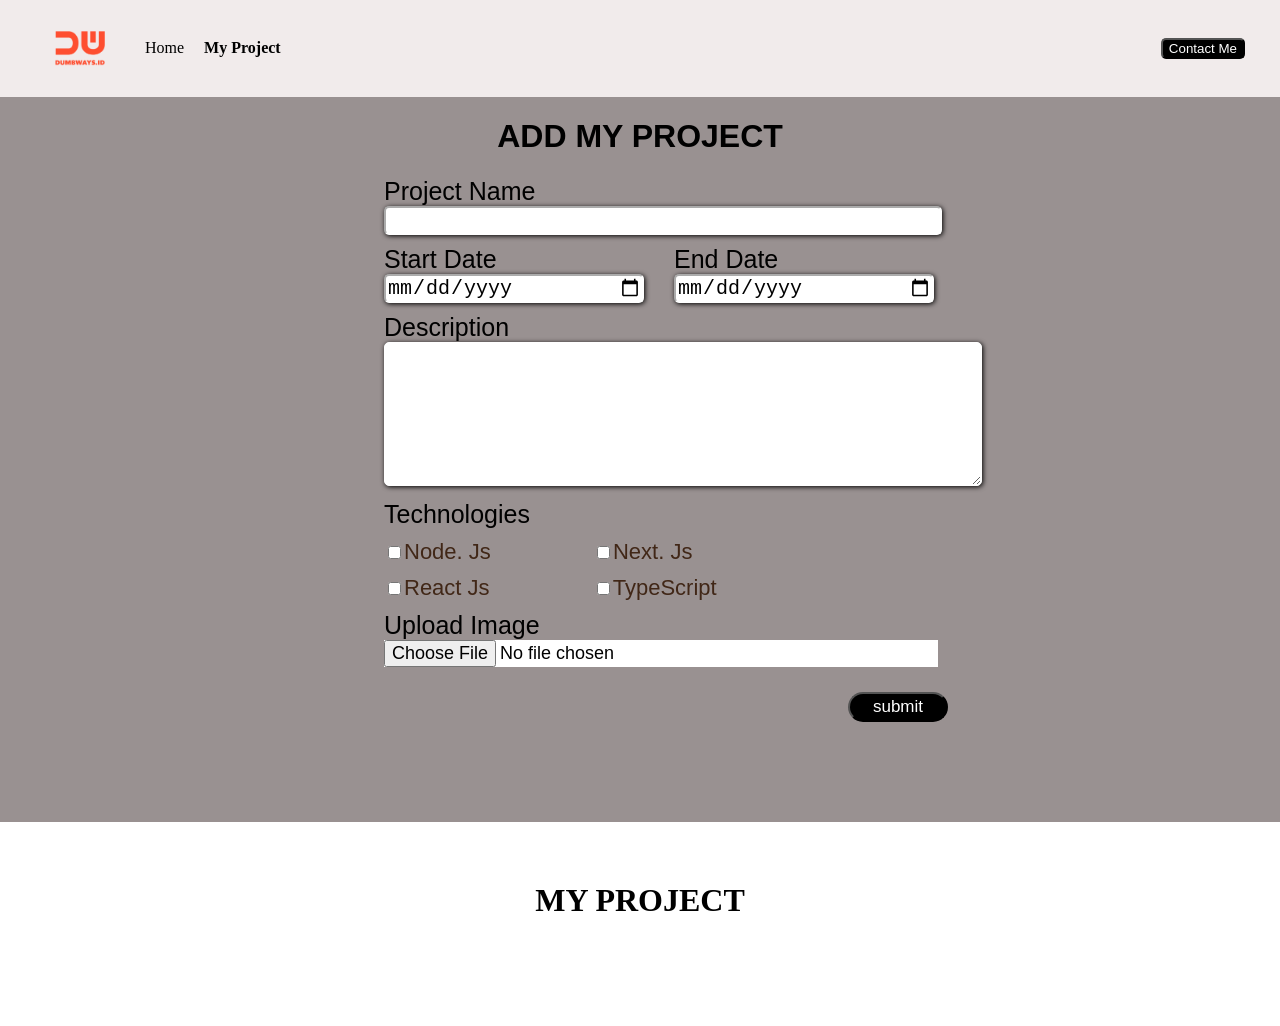
<file: index.html>
<!DOCTYPE html>
<html>

<head>
    <link rel="stylesheet" href="style.css">
    <style>
        .poto_project {
            display: block;
            margin-left: auto;
            margin-right: auto;
            width: 50%;
        }
    </style>
</head>

<body style="background-color: white; margin: 0; height: max-content;">



    <div class="Form_Input_Project"
        style="width:100% ; height:max-content; background-color:rgb(153, 145, 145); padding-bottom: 100px; margin:0 ">
        <nav style="background-color: rgb(241, 235, 235); ">
            <ul class=" navbar_item">
                <li><img src="brandred.png" style="width: 50px; padding-right: 20px;"></li>
                <li><a href="" style="color:black ;">Home</a></li>
                <li><a href="" class="blog" style="width:max-content;">My Project</a></li>
                <li style="width: 100% ; display: flex; justify-content: flex-end;">
                    <button class="btn-contact"
                        style="background-color:black ; border-color: black; color: white; border-radius: 5px; ">Contact
                        Me</button>
                </li>
            </ul>
        </nav>

        <h1 style="font-family:'Segoe UI', Tahoma, Geneva, Verdana, sans-serif; text-align: center; ">ADD MY PROJECT
        </h1>

        <div style=" width:max-content; margin-left: 30%; ">
            <div>
                <label class="label">Project Name</label>
            </div>

            <div>
                <input type="text" class="input" style="width:550px" id="project">
            </div>

            <div class="date" style="display:flex; margin-top: 10px;">
                <div class="Start_Date">
                    <div>
                        <label class="label">Start Date</label>
                    </div>
                    <div>
                        <input type="date" id="start_date" class="input" style="width:255px;">
                    </div>
                </div>

                <div class="End_Date" style="margin-left:30px ;">
                    <div>
                        <label class="label">End Date</label>
                    </div>
                    <div>
                        <input type="date" id="end_date" class="input" style="width:255px;">
                    </div>
                </div>
            </div>

            <div class="Description" style="margin-top: 10px;">
                <div>
                    <label class="label">Description</label>
                </div>
                <div>

                    <textarea name="" id="description" cols="48" rows="6"></textarea>
                </div>
            </div>

            <div class="Tech" style="margin-top: 10px;">

                <div>
                    <label class="label">Technologies</label>
                </div>

                <div class="checkbox" style="margin-top: 10px; ">
                    <input type="checkbox" id="node_js">Node. Js
                    <input type="checkbox" style="margin-left: 100px ;" id="next_js">Next. Js
                </div>

                <div class="checkbox" style="margin-top: 10px;  ">
                    <input type="checkbox" id="react_js">React Js
                    <input type="checkbox" style="margin-left: 101px ;" id="typescript">TypeScript
                </div>

            </div>

            <div class="Image" style="margin-top: 10px;">
                <div>
                    <label class="label">Upload Image</label>
                </div>
                <div style="display:flex;">

                    <input type="file" id="img_id" style="background-color: white ; font-size:large; width:554px"
                        required>
                </div>

            </div>

            <div class="button" style="margin-top: 25px;">
                <button class="button_submit" type="button" style="margin-left: 454px; width: 100px; height: 30px;"
                    onclick="renderContent()">submit</button>
            </div>

        </div>
    </div>

    <div style="width:100% ; height:max-content; background-color:white; padding-bottom: 60px; ">
        <h1 style="text-align:center ; margin-top:60px;">MY PROJECT</h1>

        <div style="width: 80%; background-color:white; margin:auto; height:max-content;margin-top: 40px; display: flex;"
            id="content">
            <!--naruto-->


            <!-- <div
                style="width: 40%; margin-right: 20px; box-shadow: 1px 1px 10px; height:max-content; padding-bottom: 15px; border-radius: 10px;">

                <a href="blog.html"><img class="poto_project" src="naruto.png"
                        style="width: 95%; border-radius: 10px; display: block; margin-top: 10px; height: 220px;"></a>
                <h3 style="font-family:Arial, Helvetica, sans-serif ; margin-left: 10px; ">
                    Dumbways Mobile App - 2021
                </h3>
                <div class="durasi" style="display:flex; margin-left: 10px; ">
                    <p class="p_duration" style="font-family:Arial, Helvetica, sans-serif ;">Duration : </p>
                    <p class="p_duration" style="font-family:Arial, Helvetica, sans-serif ;" id="count_day">6</p>
                    <p class="p_duration" style="font-family:Arial, Helvetica, sans-serif ;" id="date_status">days
                    </p>
                </div>

                <p
                    style="font-family:sans-serif; text-align: justify; margin-left: 10px; margin-right: 100px; margin-top: 15px;">
                    App that use for dumbways student, it was
                    deployed and can downloaded on playstore.
                    Happy download
                </p>

                <img class="icon" src="react_js.png" style="width: 30px;">
                <img class="icon" src="node_js.png" style="width: 30px;">
                <div class="button">
                    <button
                        style="width: 47%; border-radius: 10px; height: 30px; margin-right: 5px; color: white; background-color: black;">edit</button>
                    <button
                        style="width: 47%; border-radius: 10px; height: 30px; color: white; background-color: black;">delete</button>
                </div>
            </div> -->

        </div>

    </div>

    <script src="script.js"></script>
</body>

</html>
</file>
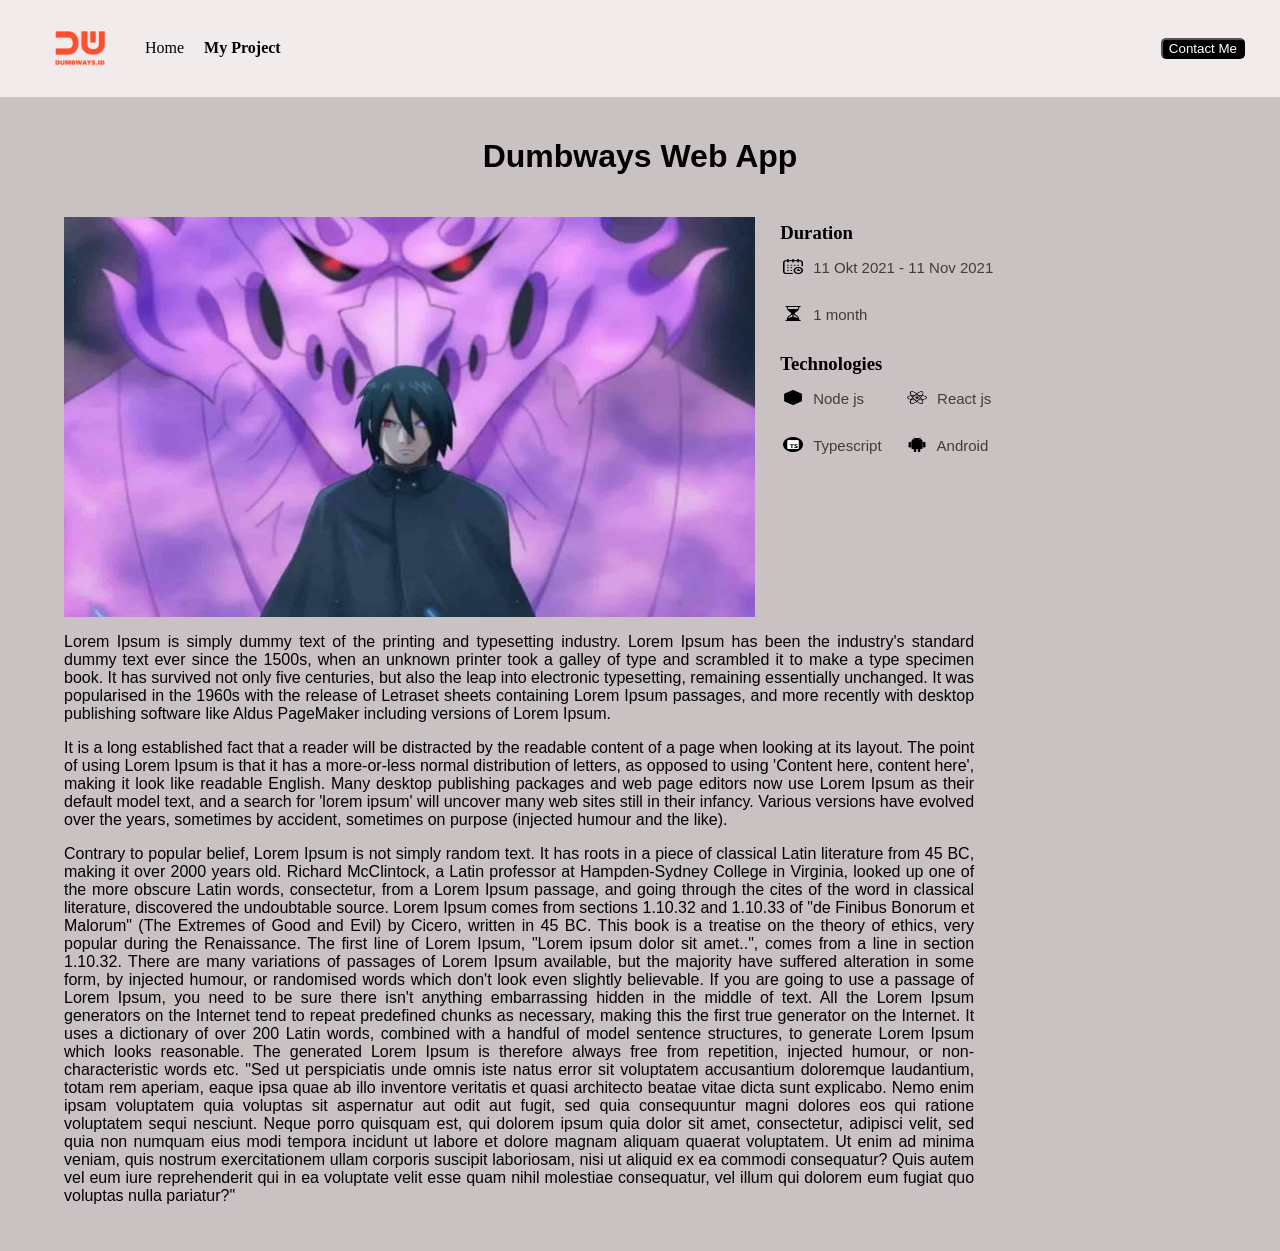
<file: blog.html>
<!DOCTYPE html>

<html>

<head>
    <link rel="stylesheet" href="style.css">
</head>


<body style="margin: 0; background-color: rgb(202, 194, 194);">


    <div style="width:100% ;" class="navbar">
        <nav style="background-color: rgb(241, 235, 235);  ">
            <ul class=" navbar_item">
                <li><img src="brandred.png" style="width: 50px; padding-right: 20px;"></li>
                <li><a href="" style="color:black ;">Home</a></li>
                <li><a href="" class="blog" style="width:max-content;">My Project</a></li>
                <li style="width: 100% ; display: flex; justify-content: flex-end;">
                    <button class="btn-contact"
                        style="background-color:black ; border-color: black; color: white; border-radius: 5px; ">Contact
                        Me</button>
                </li>
            </ul>
        </nav>
    </div>

    <div style="width: 90% ; margin:auto; padding-top: 20px; height: max-content; padding-bottom: 30px;">

        <h1 style="font-family:Arial, Helvetica, sans-serif ; text-align: center; ">Dumbways Web App</h1>

        <div style="width: 100% ; display: flex;">
            <img src="Sasuke.jpg" style="width: 60%; height: 400px; margin-top: 20px; ">

            <div class="information">


                <div style="margin-left: 25px;">
                    <h3 style="margin:0; margin-top: 25px;">Duration</h3>
                    <div style="display:flex; margin-left: 3px;  ">
                        <img src="calendar.png"
                            style="width: 20px ; margin-right: 10px; height: 15px; margin-top: 15px;">
                        <p class="txt">11 Okt 2021 - 11 Nov 2021</p>
                    </div>

                    <div style="display:flex; margin-left: 3px;">
                        <img src="hourglass.png"
                            style="width: 20px ; margin-right: 10px; height: 15px; margin-top: 15px;">
                        <p class="txt">1 month</p>
                    </div>

                </div>

                <div style="margin-left: 25px;">
                    <h3 style="margin:0; margin-top: 15px;">Technologies</h3>

                    <div style="display: flex;">
                        <div style="display:flex; margin-left: 3px;  ">
                            <img src="node_js.png"
                                style="width: 20px ; margin-right: 10px; height: 15px; margin-top: 15px;">
                            <p class="txt">Node js</p>
                        </div>

                        <div style="display:flex; margin-left: 43px;">
                            <img src="react_js.png"
                                style="width: 20px ; margin-right: 10px; height: 15px; margin-top: 15px;">
                            <p class="txt">React js</p>
                        </div>
                    </div>

                    <div style="display: flex; ">
                        <div style="display:flex; margin-left: 3px;  ">
                            <img src="typescript.png"
                                style="width: 20px ; margin-right: 10px; height: 15px; margin-top: 15px;">
                            <p class="txt">Typescript</p>
                        </div>

                        <div style="display:flex; margin-left: 25px;">
                            <img src="android.png"
                                style="width: 20px ; margin-right: 10px; height: 15px; margin-top: 15px;">
                            <p class="txt">Android</p>
                        </div>
                    </div>

                </div>

            </div>
        </div>

        <div class="paragraf" style="width: 79%;">
            <p style="text-align:justify ; font-family: Arial, Helvetica, sans-serif;">
                Lorem Ipsum is simply dummy text of the printing and typesetting industry. Lorem Ipsum has been the
                industry's standard dummy
                text ever since the 1500s, when an unknown printer took a galley of type and
                scrambled it to make a type specimen book. It has survived not only five centuries, but also the leap
                into electronic typesetting, remaining essentially unchanged. It was popularised in the 1960s with the
                release of Letraset sheets containing Lorem Ipsum passages, and more recently with desktop publishing
                software like Aldus PageMaker including versions of Lorem Ipsum.

            </p>

            <p style="text-align:justify ; font-family: Arial, Helvetica, sans-serif;">
                It is a long established fact that a reader will be distracted by the readable content of a page when
                looking at its layout. The point of using Lorem Ipsum is that it has a more-or-less normal distribution
                of letters, as opposed to using 'Content here, content here', making it look like readable English. Many
                desktop publishing packages and web page editors now use Lorem Ipsum as their default model text, and a
                search for 'lorem ipsum' will uncover many web sites still in their infancy. Various versions have
                evolved over the years, sometimes by accident, sometimes on purpose (injected humour and the like).


            </p>
            <p style="text-align:justify ; font-family: Arial, Helvetica, sans-serif;">
                Contrary to popular belief, Lorem Ipsum is not simply random text. It has roots in a piece of classical
                Latin literature from 45 BC, making it over 2000 years old. Richard McClintock, a Latin professor at
                Hampden-Sydney College in Virginia, looked up one of the more obscure Latin words, consectetur, from a
                Lorem Ipsum passage, and going through the cites of the word in classical literature, discovered the
                undoubtable source. Lorem Ipsum comes from sections 1.10.32 and 1.10.33 of "de Finibus Bonorum et
                Malorum" (The Extremes of Good and Evil) by Cicero, written in 45 BC. This book is a treatise on the
                theory of ethics, very popular during the Renaissance. The first line of Lorem Ipsum, "Lorem ipsum dolor
                sit amet..", comes from a line in section 1.10.32.
                There are many variations of passages of Lorem Ipsum available, but the majority have suffered
                alteration in some form, by injected humour, or randomised words which don't look even slightly
                believable. If you are going to use a passage of Lorem Ipsum, you need to be sure there isn't anything
                embarrassing hidden in the middle of text. All the Lorem Ipsum generators on the Internet tend to repeat
                predefined chunks as necessary, making this the first true generator on the Internet. It uses a
                dictionary of over 200 Latin words, combined with a handful of model sentence structures, to generate
                Lorem Ipsum which looks reasonable. The generated Lorem Ipsum is therefore always free from repetition,
                injected humour, or non-characteristic words etc.
                "Sed ut perspiciatis unde omnis iste natus error sit voluptatem accusantium doloremque laudantium, totam
                rem aperiam, eaque ipsa quae ab illo inventore veritatis et quasi architecto beatae vitae dicta sunt
                explicabo. Nemo enim ipsam voluptatem quia voluptas sit aspernatur aut odit aut fugit, sed quia
                consequuntur magni dolores eos qui ratione voluptatem sequi nesciunt. Neque porro quisquam est, qui
                dolorem ipsum quia dolor sit amet, consectetur, adipisci velit, sed quia non numquam eius modi tempora
                incidunt ut labore et dolore magnam aliquam quaerat voluptatem. Ut enim ad minima veniam, quis nostrum
                exercitationem ullam corporis suscipit laboriosam, nisi ut aliquid ex ea commodi consequatur? Quis autem
                vel eum iure reprehenderit qui in ea voluptate velit esse quam nihil molestiae consequatur, vel illum
                qui dolorem eum fugiat quo voluptas nulla pariatur?"


            </p>

        </div>

    </div>


</body>



</html>
</file>
<file: style.css>
.blog {
    font-weight: bold;
    color: black;
}

.navbar_item {
    color: red;

}

.p_duration {
    margin-right: 10px;
}

nav {
    padding: 15px;
    background-color: rgb(216, 210, 210);
}

nav ul {
    display: flex;
    list-style-type: none;

}

nav ul li {
    margin-right: 20px;
    display: flex;
    align-items: center;
}

nav ul li a {
    text-decoration: none;

}

.input {
    border-radius: 5px;
    font-size: 20px;
    border-color: white;
    box-shadow: 1px 1px 5px;

}

textarea {
    border-radius: 5px;
    font-size: 20px;
    border-color: white;
    box-shadow: 1px 1px 5px;
}

.label {
    font-size: 25px;
    font-family: 'Segoe UI', Tahoma, Geneva, Verdana, sans-serif
}

.checkbox {
    font-size: 22px;
    font-family: 'Trebuchet MS', 'Lucida Sans Unicode', 'Lucida Grande', 'Lucida Sans', Arial, sans-serif;
    color: rgb(65, 39, 23);
    border-color: white;
    border-radius: 7px;

}

.button_submit {
    font-size: 17px;
    background-color: black;
    color: white;
    border-radius: 15px;
}

.icon {
    margin-left: 10px;
    margin-top: 15px;
    margin-bottom: 15px;

}

.button {
    margin-left: 10px;

    margin-top: 15px;

}

.txt {
    font-family: Arial, Helvetica, sans-serif;
    font-size: 15px;
    color: rgb(66, 59, 59);
}
</file>
